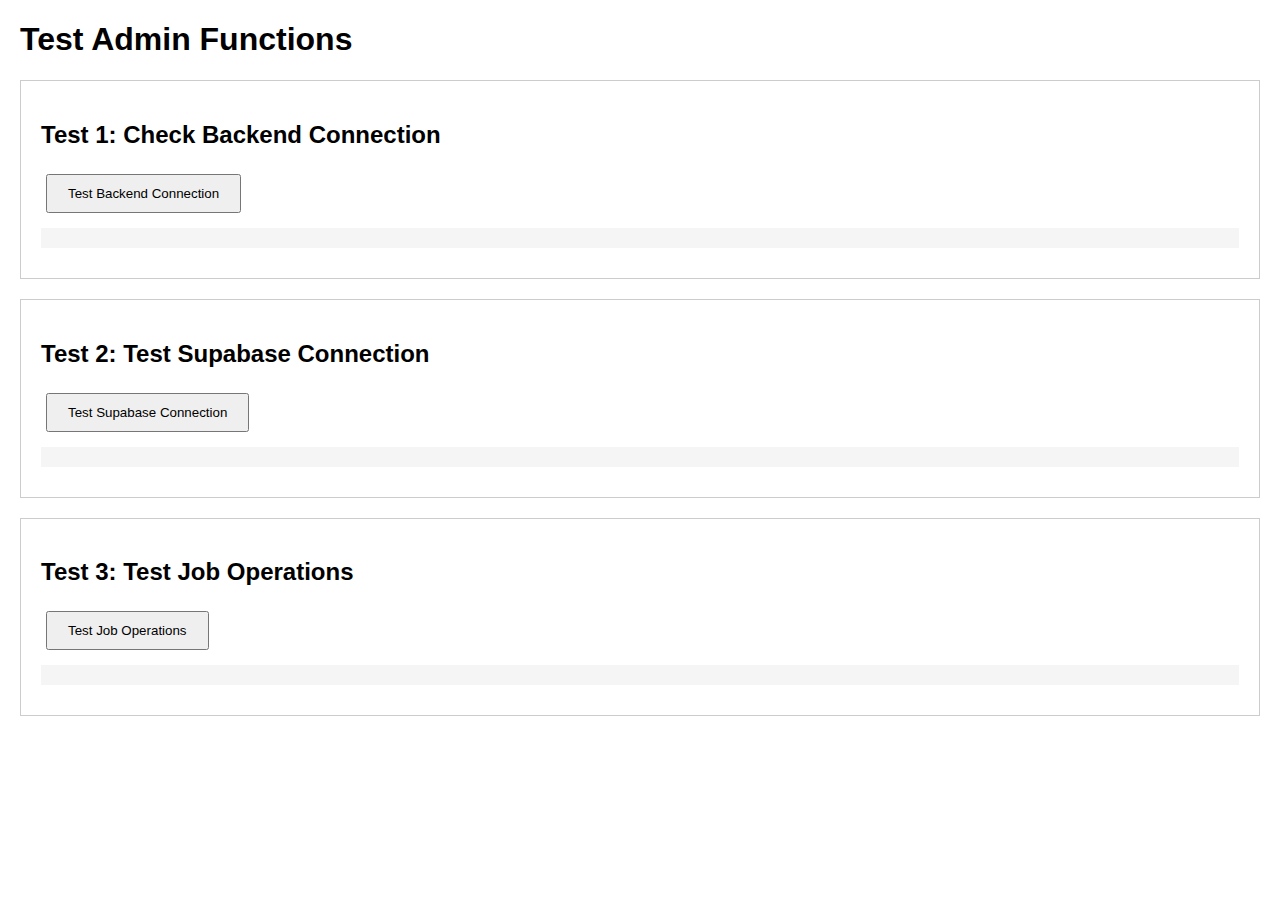
<file: test_admin_functions.html>
<!DOCTYPE html>
<html lang="en">
<head>
    <meta charset="UTF-8">
    <meta name="viewport" content="width=device-width, initial-scale=1.0">
    <title>Test Admin Functions</title>
    <style>
        body { font-family: Arial, sans-serif; margin: 20px; }
        .test-section { margin: 20px 0; padding: 20px; border: 1px solid #ccc; }
        .result { margin: 10px 0; padding: 10px; background: #f5f5f5; }
        .success { background: #d4edda; border: 1px solid #c3e6cb; }
        .error { background: #f8d7da; border: 1px solid #f5c6cb; }
        button { padding: 10px 20px; margin: 5px; cursor: pointer; }
    </style>
</head>
<body>
    <h1>Test Admin Functions</h1>

    <div class="test-section">
        <h2>Test 1: Check Backend Connection</h2>
        <button onclick="testBackendConnection()">Test Backend Connection</button>
        <div id="backend-result" class="result"></div>
    </div>

    <div class="test-section">
        <h2>Test 2: Test Supabase Connection</h2>
        <button onclick="testSupabaseConnection()">Test Supabase Connection</button>
        <div id="supabase-result" class="result"></div>
    </div>

    <div class="test-section">
        <h2>Test 3: Test Job Operations</h2>
        <button onclick="testJobOperations()">Test Job Operations</button>
        <div id="job-result" class="result"></div>
    </div>

    <script>
        // Test backend connection
        async function testBackendConnection() {
            const resultDiv = document.getElementById('backend-result');
            resultDiv.innerHTML = 'Testing...';

            try {
                const response = await fetch('http://localhost:8001/api/jobs/eligible/test-id');
                const data = await response.json();

                if (response.ok) {
                    resultDiv.innerHTML = `<div class="success">✅ Backend connected! Response: ${JSON.stringify(data)}</div>`;
                } else {
                    resultDiv.innerHTML = `<div class="error">❌ Backend error: ${response.status} - ${data.detail}</div>`;
                }
            } catch (error) {
                resultDiv.innerHTML = `<div class="error">❌ Connection failed: ${error.message}</div>`;
            }
        }

        // Test Supabase connection (this will require proper setup)
        async function testSupabaseConnection() {
            const resultDiv = document.getElementById('supabase-result');
            resultDiv.innerHTML = 'Testing Supabase connection...';

            // This would need the Supabase client to be loaded
            resultDiv.innerHTML = '<div class="error">❌ Supabase test not implemented in this simple HTML page</div>';
        }

        // Test job operations
        async function testJobOperations() {
            const resultDiv = document.getElementById('job-result');
            resultDiv.innerHTML = 'Testing job operations...';

            // This would test actual job CRUD operations
            resultDiv.innerHTML = '<div class="error">❌ Job operations test not implemented in this simple HTML page</div>';
        }
    </script>
</body>
</html>
</file>
